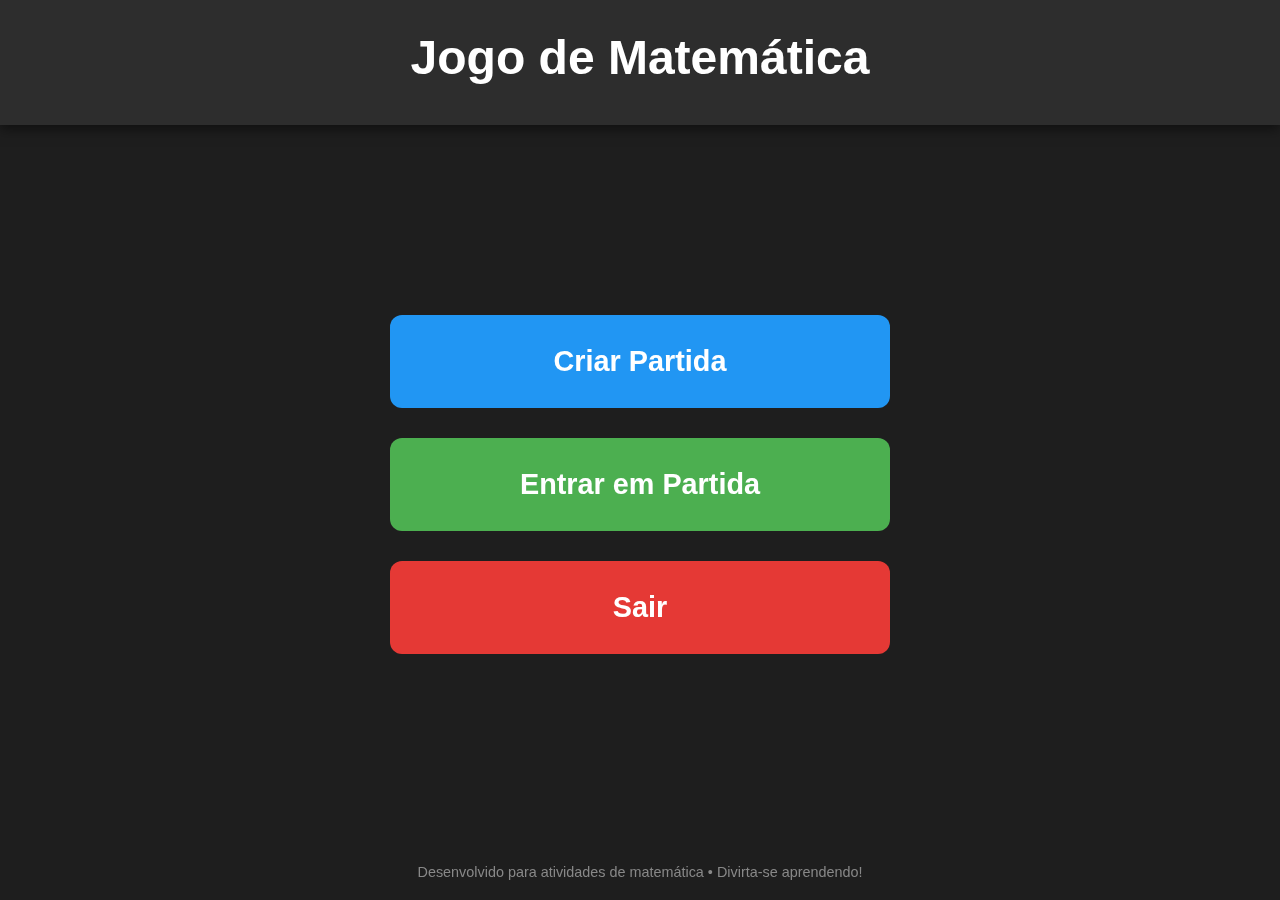
<file: index.html>
<!DOCTYPE html>
<html lang="pt-BR">
<head>
  <meta charset="UTF-8" />
  <meta name="viewport" content="width=device-width, initial-scale=1.0"/>
  <title>Jogo de Matemática - Início</title>
  <style>
    * {
      margin: 0;
      padding: 0;
      box-sizing: border-box;
    }
    body {
      font-family: Arial, sans-serif;
      background: #1e1e1e; /* cinza escuro */
      color: #e0e0e0;
      min-height: 100vh;
      display: flex;
      flex-direction: column;
      position: relative;
      overflow-x: hidden;
    }
    .falling-symbols {
      position: fixed;
      inset: 0;
      pointer-events: none;
      z-index: -1;
      overflow: hidden;
    }
    .symbol {
      position: absolute;
      font-size: 2.5rem;
      color: rgba(255, 255, 255, 0.45);
      text-shadow: 0 0 6px rgba(255,255,255,0.3);
      animation: fall linear infinite;
    }
    @keyframes fall {
      0% { transform: translateY(-150px) rotate(0deg); }
      100% { transform: translateY(100vh) rotate(1080deg); }
    }
    header {
      text-align: center;
      padding: 30px 20px;
      background: #2d2d2d;
      box-shadow: 0 4px 12px rgba(0,0,0,0.5);
    }
    h1 {
      font-size: 3rem;
      margin-bottom: 10px;
      color: #fff;
    }
    .container {
      flex: 1;
      display: flex;
      align-items: center;
      justify-content: center;
      padding: 20px;
    }
    .options {
      display: flex;
      flex-direction: column;
      gap: 30px;
      width: 100%;
      max-width: 500px;
    }
    .btn {
      padding: 30px;
      font-size: 1.8rem;
      font-weight: bold;
      text-align: center;
      border: none;
      border-radius: 12px;
      cursor: pointer;
      transition: all 0.3s ease;
      color: white;
      text-decoration: none;
      display: block;
    }
    .btn:hover {
      transform: translateY(-5px);
      box-shadow: 0 10px 25px rgba(0,0,0,0.6);
    }
    .btn-criar {
      background: #2196F3;
    }
    .btn-entrar {
      background: #4CAF50;
    }
    .btn-sair {
      background: #e53935;
    }
    footer {
      text-align: center;
      padding: 20px;
      color: #888;
      font-size: 0.9rem;
    }
  </style>
</head>
<body>

<div class="falling-symbols" id="symbols"></div>

<header>
  <h1>Jogo de Matemática</h1>
</header>

<div class="container">
  <div class="options">
    <a href="professora.html" class="btn btn-criar">Criar Partida</a>
    <a href="aluno.html" class="btn btn-entrar">Entrar em Partida</a>
    <button class="btn btn-sair" onclick="sairDoSite()">Sair</button>
  </div>
</div>

<footer>
  Desenvolvido para atividades de matemática • Divirta-se aprendendo!
</footer>

<script>
  // Símbolos matemáticos caindo
  const simbolos = ["+", "−", "×", "÷", "=", "²", "³", "√", "π", "∞", "%", "≈", "≠"];
  
  setInterval(() => {
    const s = document.createElement("div");
    s.className = "symbol";
    s.textContent = simbolos[Math.floor(Math.random() * simbolos.length)];
    s.style.left = Math.random() * 100 + "vw";
    s.style.animationDuration = (8 + Math.random() * 15) + "s";
    document.getElementById("symbols").appendChild(s);
    setTimeout(() => s.remove(), 35000);
  }, 500);

  // Função para sair do site (fechar a aba/janela)
  function sairDoSite() {
    if (confirm("Deseja realmente sair do jogo?")) {
      window.close();
    }
  }
</script>
</body>
</html>
</file>
